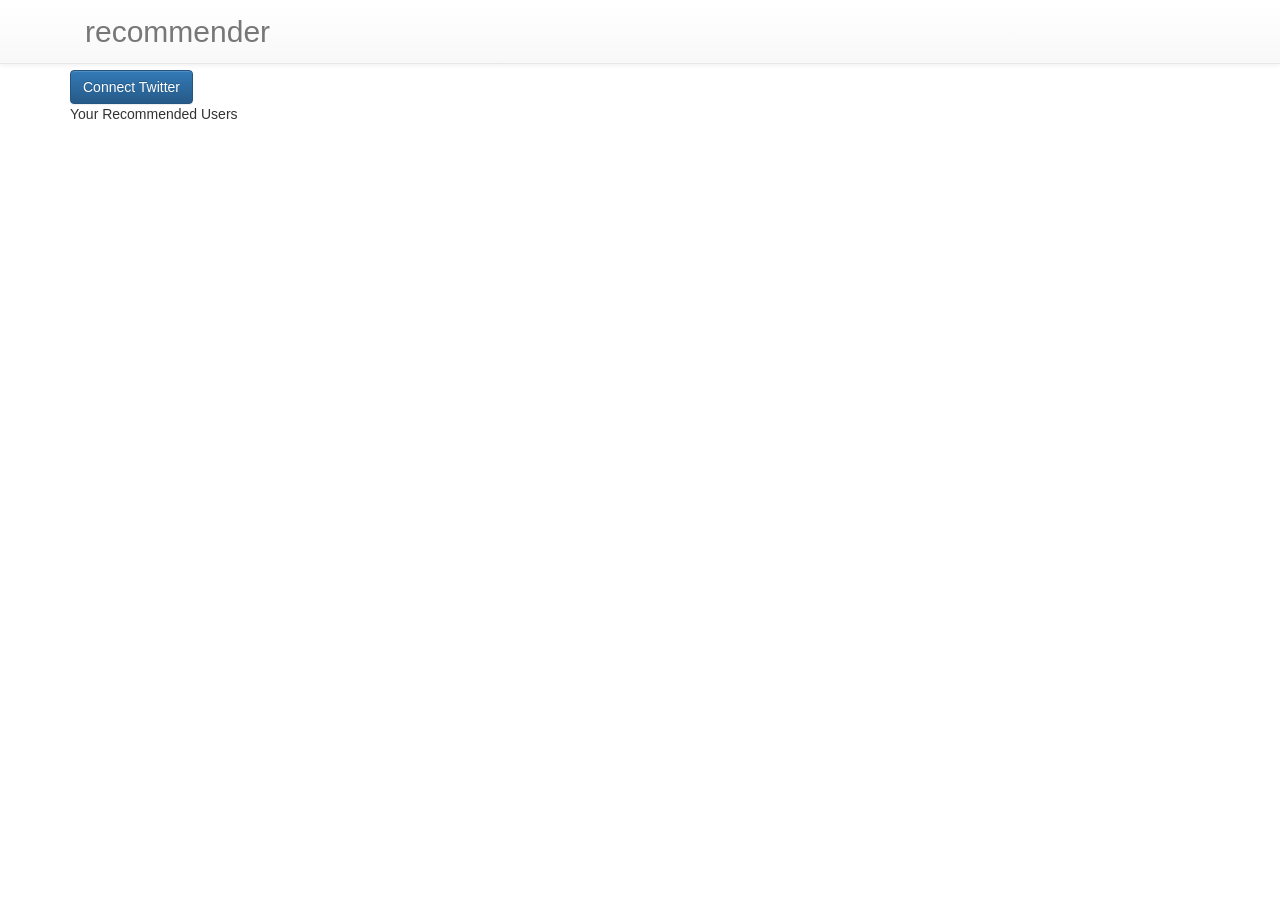
<file: frontend/app/index.html>
<!doctype html>
<html lang="en" ng-app="recommenderApp">
	<head>
		<meta charset="utf-8">
    	<meta http-equiv="X-UA-Compatible" content="IE=edge">
   		<meta name="viewport" content="width=device-width, initial-scale=1">
		<title>recommender</title>

		<link href="../bower_components/bootstrap/dist/css/bootstrap.min.css" rel="stylesheet">
	    <link href="../bower_components/bootstrap/dist/css/bootstrap-theme.min.css" rel="stylesheet">
	    <link href="../bower_components/font-awesome/css/font-awesome.min.css" rel="stylesheet">
	    <link href="../bower_components/ng-dialog/css/ngDialog.min.css" rel="stylesheet">
	    <link href="../bower_components/ng-dialog/css/ngDialog-theme-plain.min.css" rel="stylesheet">
	    <link href="../bower_components/ng-dialog/css/ngDialog-theme-default.min.css" rel="stylesheet">

	</head>

	<body>
		
		<div ui-view="header" autoscroll = "true"></div>
    	<div ui-view="content" autoscroll = "true"></div>
<!--     	<div ui-view="footer"></div> -->

    <script src="../bower_components/jquery/dist/jquery.min.js"></script>
	<script src="../bower_components/bootstrap/dist/js/bootstrap.min.js"></script>
    <script src="../bower_components/angular/angular.js"></script>
    <script src="../bower_components/angular-sanitize/angular-sanitize.js"></script>
    <script src="../bower_components/angular-ui-router/release/angular-ui-router.min.js"></script>
    <script src="../bower_components/angular-resource/angular-resource.min.js"></script>
    <script src="../bower_components/ng-dialog/js/ngDialog.min.js"></script>
    <script src="scripts/app.js"></script>
    <script src="scripts/controllers.js"></script>
    <script src="scripts/services.js"></script>
    <script src="scripts/oauth.js"></script>
	</body>

</html>
</file>
<file: frontend/bower_components/ng-dialog/css/ngDialog.min.css>
.ngdialog,.ngdialog-overlay{position:fixed;top:0;right:0;bottom:0;left:0}@-webkit-keyframes ngdialog-fadeout{0%{opacity:1}100%{opacity:0}}@keyframes ngdialog-fadeout{0%{opacity:1}100%{opacity:0}}@-webkit-keyframes ngdialog-fadein{0%{opacity:0}100%{opacity:1}}@keyframes ngdialog-fadein{0%{opacity:0}100%{opacity:1}}.ngdialog{box-sizing:border-box;overflow:auto;-webkit-overflow-scrolling:touch;z-index:10000}.ngdialog *,.ngdialog :after,.ngdialog :before{box-sizing:inherit}.ngdialog.ngdialog-disabled-animation,.ngdialog.ngdialog-disabled-animation .ngdialog-content,.ngdialog.ngdialog-disabled-animation .ngdialog-overlay{-webkit-animation:none!important;animation:none!important}.ngdialog-overlay{background:rgba(0,0,0,.4);-webkit-backface-visibility:hidden;-webkit-animation:ngdialog-fadein .5s;animation:ngdialog-fadein .5s}.ngdialog-no-overlay{pointer-events:none}.ngdialog.ngdialog-closing .ngdialog-overlay{-webkit-backface-visibility:hidden;-webkit-animation:ngdialog-fadeout .5s;animation:ngdialog-fadeout .5s}.ngdialog-content{background:#fff;-webkit-backface-visibility:hidden;-webkit-animation:ngdialog-fadein .5s;animation:ngdialog-fadein .5s;pointer-events:all}.ngdialog.ngdialog-closing .ngdialog-content{-webkit-backface-visibility:hidden;-webkit-animation:ngdialog-fadeout .5s;animation:ngdialog-fadeout .5s}.ngdialog-close:before{font-family:Helvetica,Arial,sans-serif;content:'\00D7';cursor:pointer}body.ngdialog-open,html.ngdialog-open{overflow:hidden}
</file>
<file: frontend/bower_components/ng-dialog/css/ngDialog-theme-plain.min.css>
.ngdialog.ngdialog-theme-plain{padding-bottom:160px;padding-top:160px}.ngdialog.ngdialog-theme-plain .ngdialog-content{background:#fff;color:#444;font-family:'Helvetica Neue',sans-serif;font-size:1.1em;line-height:1.5em;margin:0 auto;max-width:100%;padding:1em;position:relative;width:450px}.ngdialog.ngdialog-theme-plain .ngdialog-content h1,.ngdialog.ngdialog-theme-plain .ngdialog-content h2,.ngdialog.ngdialog-theme-plain .ngdialog-content h3,.ngdialog.ngdialog-theme-plain .ngdialog-content h4,.ngdialog.ngdialog-theme-plain .ngdialog-content h5,.ngdialog.ngdialog-theme-plain .ngdialog-content h6,.ngdialog.ngdialog-theme-plain .ngdialog-content li,.ngdialog.ngdialog-theme-plain .ngdialog-content p,.ngdialog.ngdialog-theme-plain .ngdialog-content ul{color:inherit}.ngdialog.ngdialog-theme-plain .ngdialog-close{cursor:pointer;position:absolute;right:0;top:0}.ngdialog.ngdialog-theme-plain .ngdialog-close:before{background:0 0;color:#bbb;content:"\00D7";font-size:26px;font-weight:400;height:30px;line-height:26px;position:absolute;right:3px;text-align:center;top:3px;width:30px}.ngdialog.ngdialog-theme-plain .ngdialog-close:active:before,.ngdialog.ngdialog-theme-plain .ngdialog-close:hover:before{color:#777}.ngdialog.ngdialog-theme-plain .ngdialog-message{margin-bottom:.5em}.ngdialog.ngdialog-theme-plain .ngdialog-input{margin-bottom:1em}.ngdialog.ngdialog-theme-plain .ngdialog-input input[type=text],.ngdialog.ngdialog-theme-plain .ngdialog-input input[type=password],.ngdialog.ngdialog-theme-plain .ngdialog-input input[type=email],.ngdialog.ngdialog-theme-plain .ngdialog-input input[type=url],.ngdialog.ngdialog-theme-plain .ngdialog-input textarea{background:#f0f0f0;border:0;font-family:inherit;font-size:inherit;font-weight:inherit;margin:0 0 .25em;min-height:2.5em;padding:.25em .67em;width:100%}.ngdialog.ngdialog-theme-plain .ngdialog-input input[type=text]:focus,.ngdialog.ngdialog-theme-plain .ngdialog-input input[type=password]:focus,.ngdialog.ngdialog-theme-plain .ngdialog-input input[type=email]:focus,.ngdialog.ngdialog-theme-plain .ngdialog-input input[type=url]:focus,.ngdialog.ngdialog-theme-plain .ngdialog-input textarea:focus{box-shadow:inset 0 0 0 2px rgba(0,0,0,.2);outline:0}.ngdialog.ngdialog-theme-plain .ngdialog-buttons:after{clear:both;content:'';display:table}.ngdialog.ngdialog-theme-plain .ngdialog-button{border:0;cursor:pointer;float:right;font-family:inherit;font-size:.8em;letter-spacing:.1em;line-height:1em;margin:0 0 0 .5em;padding:.75em 2em;text-transform:uppercase}.ngdialog.ngdialog-theme-plain .ngdialog-button:focus{-webkit-animation:ngdialog-pulse 1.1s infinite;animation:ngdialog-pulse 1.1s infinite;outline:0}@media (max-width:568px){.ngdialog.ngdialog-theme-plain .ngdialog-button:focus{-webkit-animation:none;animation:none}}.ngdialog.ngdialog-theme-plain .ngdialog-button.ngdialog-button-primary{background:#3288e6;color:#fff}.ngdialog.ngdialog-theme-plain .ngdialog-button.ngdialog-button-secondary{background:#e0e0e0;color:#777}
</file>
<file: frontend/bower_components/ng-dialog/css/ngDialog-theme-default.min.css>
@-webkit-keyframes ngdialog-flyin{0%{opacity:0;-webkit-transform:translateY(-40px);transform:translateY(-40px)}100%{opacity:1;-webkit-transform:translateY(0);transform:translateY(0)}}@keyframes ngdialog-flyin{0%{opacity:0;-webkit-transform:translateY(-40px);transform:translateY(-40px)}100%{opacity:1;-webkit-transform:translateY(0);transform:translateY(0)}}@-webkit-keyframes ngdialog-flyout{0%{opacity:1;-webkit-transform:translateY(0);transform:translateY(0)}100%{opacity:0;-webkit-transform:translateY(-40px);transform:translateY(-40px)}}@keyframes ngdialog-flyout{0%{opacity:1;-webkit-transform:translateY(0);transform:translateY(0)}100%{opacity:0;-webkit-transform:translateY(-40px);transform:translateY(-40px)}}.ngdialog.ngdialog-theme-default{padding-bottom:160px;padding-top:160px}.ngdialog.ngdialog-theme-default.ngdialog-closing .ngdialog-content{-webkit-animation:ngdialog-flyout .5s;animation:ngdialog-flyout .5s}.ngdialog.ngdialog-theme-default .ngdialog-content{-webkit-animation:ngdialog-flyin .5s;animation:ngdialog-flyin .5s;background:#f0f0f0;border-radius:5px;color:#444;font-family:Helvetica,sans-serif;font-size:1.1em;line-height:1.5em;margin:0 auto;max-width:100%;padding:1em;position:relative;width:450px}.ngdialog.ngdialog-theme-default .ngdialog-close{border-radius:5px;cursor:pointer;position:absolute;right:0;top:0}.ngdialog.ngdialog-theme-default .ngdialog-close:before{background:0 0;border-radius:3px;color:#bbb;content:'\00D7';font-size:26px;font-weight:400;height:30px;line-height:26px;position:absolute;right:3px;text-align:center;top:3px;width:30px}.ngdialog.ngdialog-theme-default .ngdialog-close:active:before,.ngdialog.ngdialog-theme-default .ngdialog-close:hover:before{color:#777}.ngdialog.ngdialog-theme-default .ngdialog-message{margin-bottom:.5em}.ngdialog.ngdialog-theme-default .ngdialog-input{margin-bottom:1em}.ngdialog.ngdialog-theme-default .ngdialog-input input[type=text],.ngdialog.ngdialog-theme-default .ngdialog-input input[type=password],.ngdialog.ngdialog-theme-default .ngdialog-input input[type=email],.ngdialog.ngdialog-theme-default .ngdialog-input input[type=url],.ngdialog.ngdialog-theme-default .ngdialog-input textarea{background:#fff;border:0;border-radius:3px;font-family:inherit;font-size:inherit;font-weight:inherit;margin:0 0 .25em;min-height:2.5em;padding:.25em .67em;width:100%}.ngdialog.ngdialog-theme-default .ngdialog-input input[type=text]:focus,.ngdialog.ngdialog-theme-default .ngdialog-input input[type=password]:focus,.ngdialog.ngdialog-theme-default .ngdialog-input input[type=email]:focus,.ngdialog.ngdialog-theme-default .ngdialog-input input[type=url]:focus,.ngdialog.ngdialog-theme-default .ngdialog-input textarea:focus{box-shadow:inset 0 0 0 2px #8dbdf1;outline:0}.ngdialog.ngdialog-theme-default .ngdialog-buttons:after{content:'';display:table;clear:both}.ngdialog.ngdialog-theme-default .ngdialog-button{border:0;border-radius:3px;cursor:pointer;float:right;font-family:inherit;font-size:.8em;letter-spacing:.1em;line-height:1em;margin:0 0 0 .5em;padding:.75em 2em;text-transform:uppercase}.ngdialog.ngdialog-theme-default .ngdialog-button:focus{-webkit-animation:ngdialog-pulse 1.1s infinite;animation:ngdialog-pulse 1.1s infinite;outline:0}@media (max-width:568px){.ngdialog.ngdialog-theme-default .ngdialog-button:focus{-webkit-animation:none;animation:none}}.ngdialog.ngdialog-theme-default .ngdialog-button.ngdialog-button-primary{background:#3288e6;color:#fff}.ngdialog.ngdialog-theme-default .ngdialog-button.ngdialog-button-secondary{background:#e0e0e0;color:#777}
</file>
